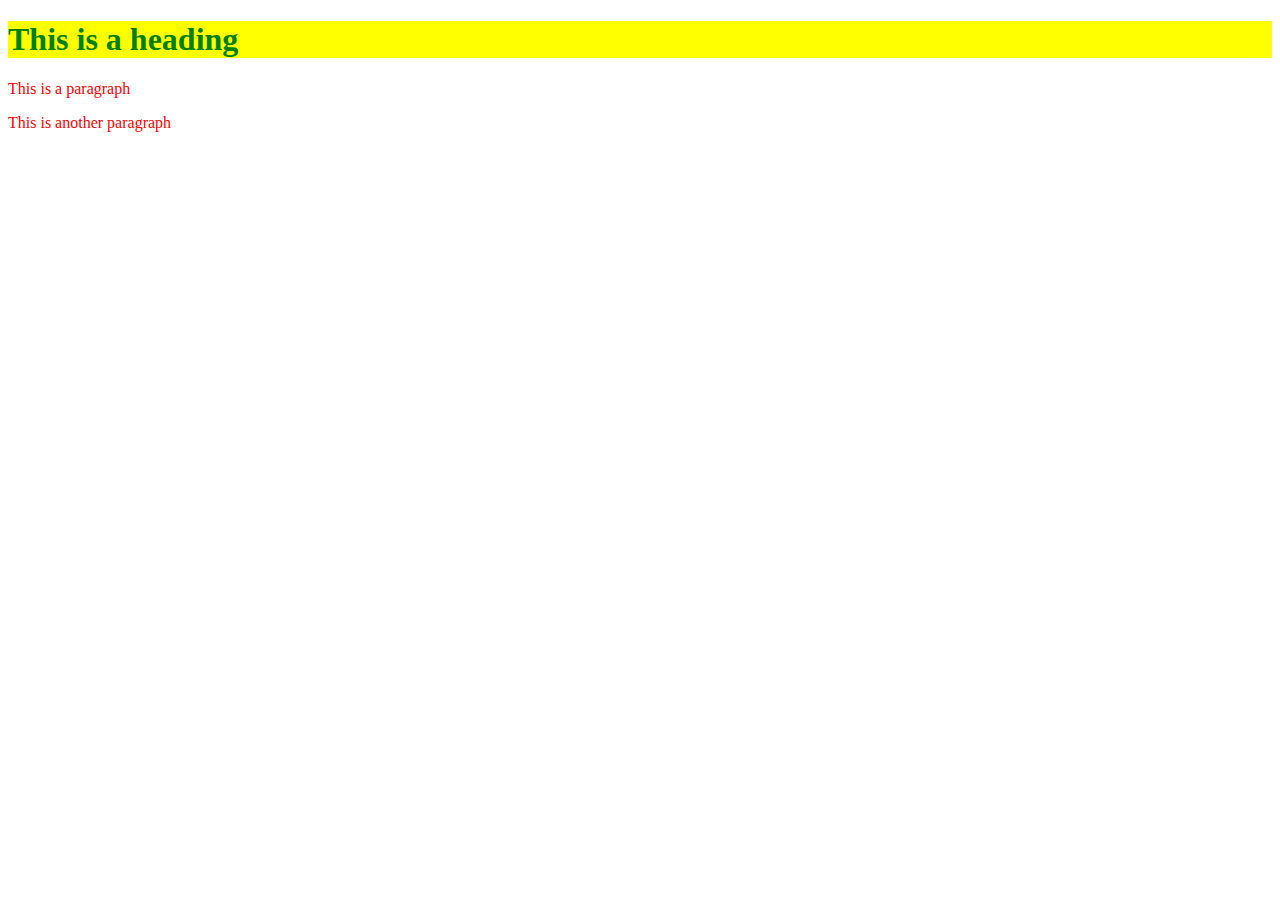
<file: page2.html>
<!DOCTYPE html>
<html>
    <head>
        <title> Home</title>
        <meta charset="utf-8"/>
        <link rel="stylesheet" href="style.css">
    </head>

    <body>
        <h1>This is a heading</h1>
        <p> This is a paragraph</p>
        <p> This is another paragraph</p>
    </body>
</html>
</file>
<file: style.css>
h1{
    color: green;
    background-color: yellow;
}

p{
    color: red;
}
</file>
